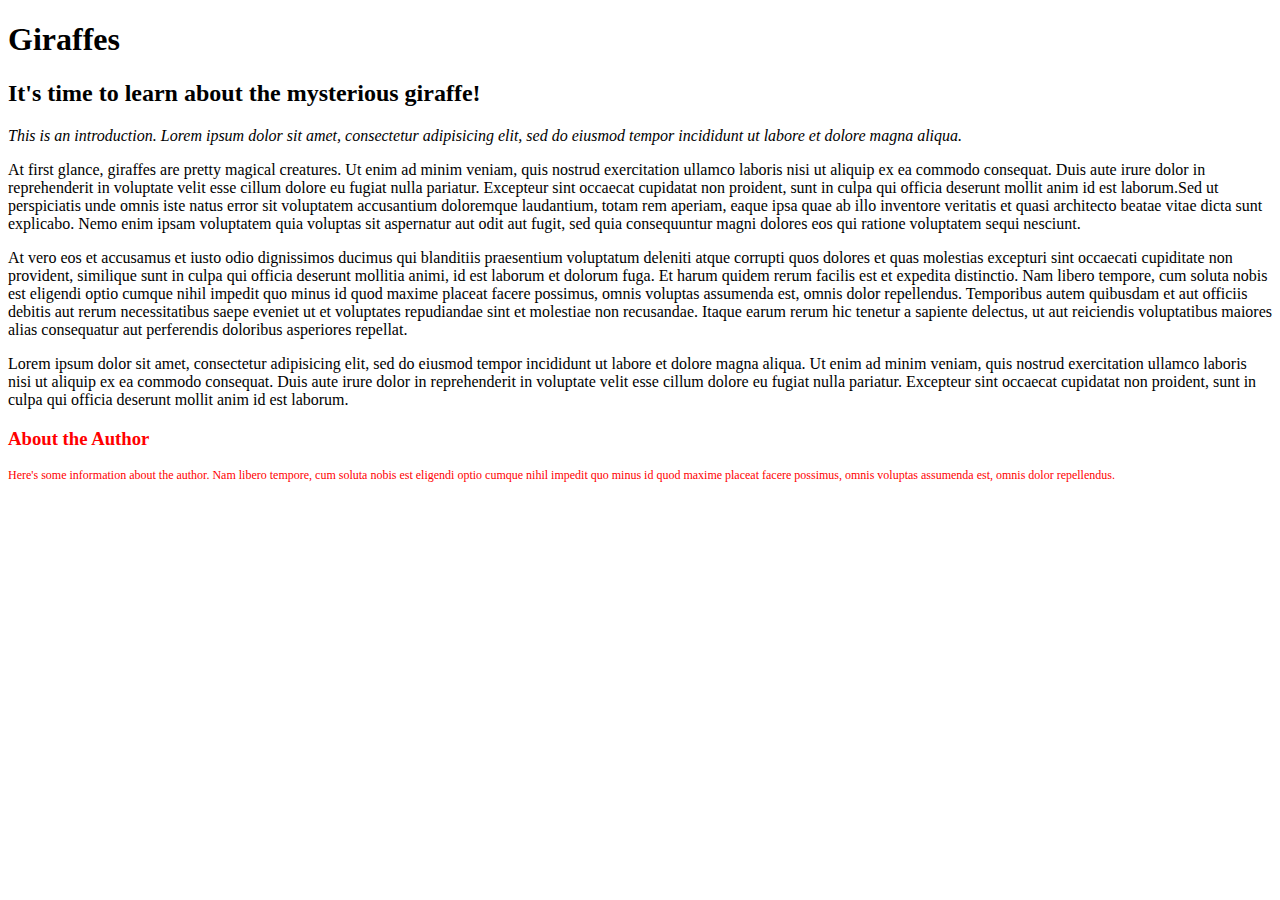
<file: giraffe-center/index.html>
<!DOCTYPE html>
<html>
  <head>
    <link rel="stylesheet"  href="index.css">
    <title>Giraffes!</title>
  </head>
  <body>
    <h1>Giraffes</h1>
    <h2>It's time to learn about the mysterious giraffe!</h2>
    <p class="intro">This is an introduction. Lorem ipsum dolor sit amet, consectetur adipisicing elit, sed do eiusmod tempor incididunt ut labore et dolore magna aliqua.</p>
    <p>At first glance, giraffes are pretty magical creatures. Ut enim ad minim veniam, quis nostrud exercitation ullamco laboris nisi ut aliquip ex ea commodo consequat. Duis aute irure dolor in reprehenderit in voluptate velit esse cillum dolore eu fugiat nulla pariatur. Excepteur sint occaecat cupidatat non proident, sunt in culpa qui officia deserunt mollit anim id est laborum.Sed ut perspiciatis unde omnis iste natus error sit voluptatem accusantium doloremque laudantium, totam rem aperiam, eaque ipsa quae ab illo inventore veritatis et quasi architecto beatae vitae dicta sunt explicabo. Nemo enim ipsam voluptatem quia voluptas sit aspernatur aut odit aut fugit, sed quia consequuntur magni dolores eos qui ratione voluptatem sequi nesciunt.</p>
    <p>At vero eos et accusamus et iusto odio dignissimos ducimus qui blanditiis praesentium voluptatum deleniti atque corrupti quos dolores et quas molestias excepturi sint occaecati cupiditate non provident, similique sunt in culpa qui officia deserunt mollitia animi, id est laborum et dolorum fuga. Et harum quidem rerum facilis est et expedita distinctio. Nam libero tempore, cum soluta nobis est eligendi optio cumque nihil impedit quo minus id quod maxime placeat facere possimus, omnis voluptas assumenda est, omnis dolor repellendus. Temporibus autem quibusdam et aut officiis debitis aut rerum necessitatibus saepe eveniet ut et voluptates repudiandae sint et molestiae non recusandae. Itaque earum rerum hic tenetur a sapiente delectus, ut aut reiciendis voluptatibus maiores alias consequatur aut perferendis doloribus asperiores repellat.</p>
    <p>Lorem ipsum dolor sit amet, consectetur adipisicing elit, sed do eiusmod tempor incididunt ut labore et dolore magna aliqua. Ut enim ad minim veniam, quis nostrud exercitation ullamco laboris nisi ut aliquip ex ea commodo consequat. Duis aute irure dolor in reprehenderit in voluptate velit esse cillum dolore eu fugiat nulla pariatur. Excepteur sint occaecat cupidatat non proident, sunt in culpa qui officia deserunt mollit anim id est laborum.</p>
    <h3 class="author">About the Author</h3>
    <p class="author">Here's some information about the author. Nam libero tempore, cum soluta nobis est eligendi optio cumque nihil impedit quo minus id quod maxime placeat facere possimus, omnis voluptas assumenda est, omnis dolor repellendus.</p>
  </body>
</html>
</file>
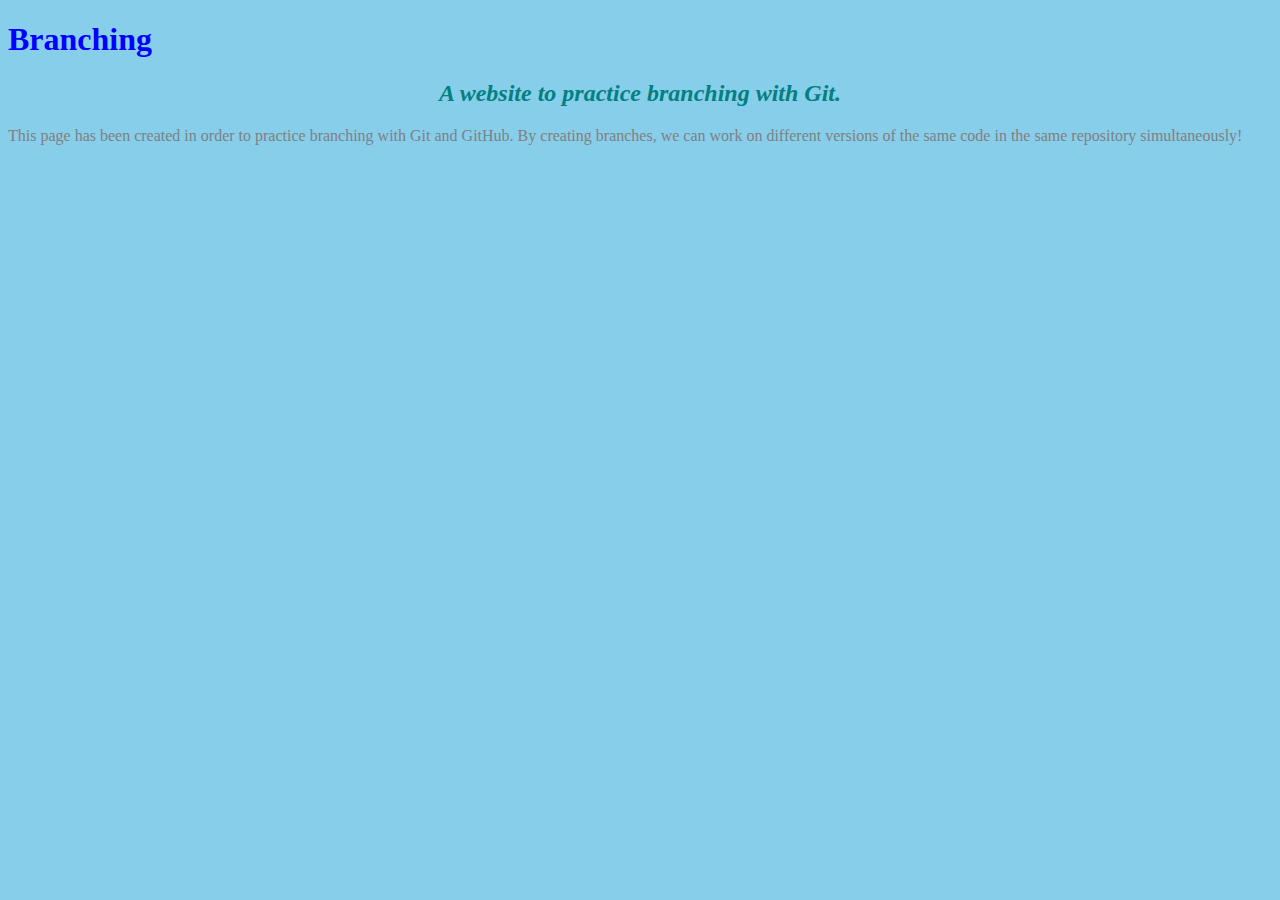
<file: branching-website.html>
<!DOCTYPE html>
<html>
  <head>
    <title> Branching Practice Site </title>
    <link rel="stylesheet" href="style.css">
  </head>
  <body>
    <h1> Branching </h1>
    <h2> A website to practice branching with Git. </h2>
    <p> This page has been created in order to practice branching with Git and GitHub. By creating branches, we can work on different versions of the same code in the same repository simultaneously!  </p>
  </body>
</html>
</file>
<file: giraffe-center/index.css>
.intro {
    font-style: italic;
  }
  .author{
      color: red;
  }
  p.author{
    font-size: 12px;
  }
</file>
<file: style.css>
h1 {
    color: blue;
  }
  h2 {
    font-style: italic;
    text-align: center;
    color: teal;
  }
  p {
    color: gray;
  }
  body {
    background-color: skyblue;
  }
</file>
